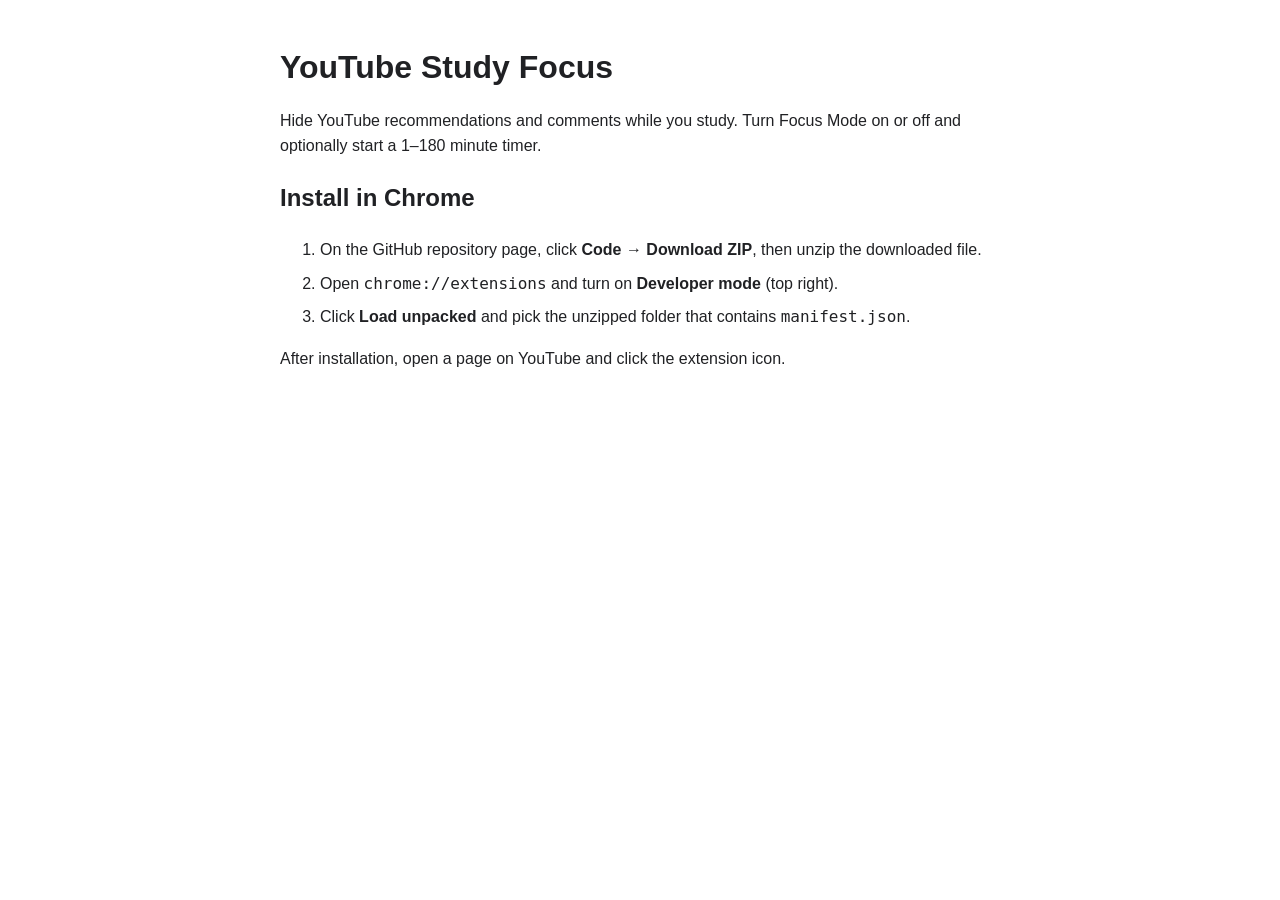
<file: index.html>
<!doctype html>
<html lang="en">
  <head>
    <meta charset="utf-8">
    <meta name="viewport" content="width=device-width, initial-scale=1">
    <title>YouTube Study Focus</title>
    <style>
      body {
        max-width: 720px;
        margin: 48px auto;
        padding: 0 20px;
        color: #202124;
        font: 16px/1.6 Arial, sans-serif;
      }

      h1 {
        line-height: 1.2;
      }

      li {
        margin: 8px 0;
      }
    </style>
  </head>
  <body>
    <main>
      <h1>YouTube Study Focus</h1>
      <p>Hide YouTube recommendations and comments while you study. Turn Focus Mode on or off and optionally start a 1–180 minute timer.</p>
      <h2>Install in Chrome</h2>
      <ol>
        <li>On the GitHub repository page, click <strong>Code → Download ZIP</strong>, then unzip the downloaded file.</li>
        <li>Open <code>chrome://extensions</code> and turn on <strong>Developer mode</strong> (top right).</li>
        <li>Click <strong>Load unpacked</strong> and pick the unzipped folder that contains <code>manifest.json</code>.</li>
      </ol>
      <p>After installation, open a page on YouTube and click the extension icon.</p>
    </main>
  </body>
</html>
</file>
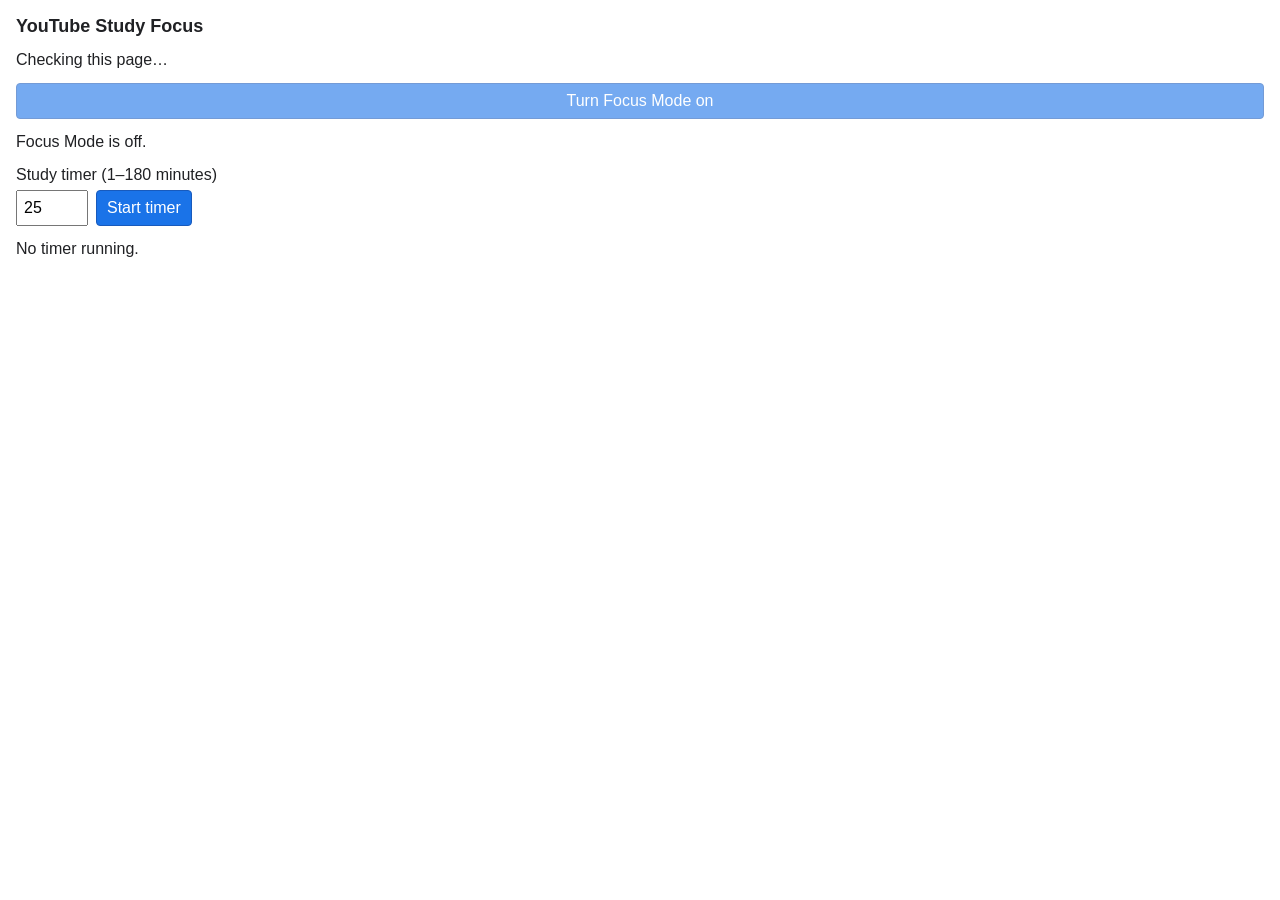
<file: popup.html>
<!doctype html>
<html lang="en">
  <head>
    <meta charset="utf-8">
    <meta name="viewport" content="width=device-width, initial-scale=1">
    <title>YouTube Study Focus</title>
    <link rel="stylesheet" href="popup.css">
  </head>
  <body>
    <main>
      <h1>YouTube Study Focus</h1>
      <p id="page-message" role="status">Checking this page…</p>

      <section id="controls" hidden>
        <button id="focus-toggle" type="button" aria-pressed="false" disabled>
          Turn Focus Mode on
        </button>
        <p id="focus-status">Focus Mode is off.</p>

        <form id="timer-form" novalidate>
          <label for="duration">Study timer (1–180 minutes)</label>
          <div class="timer-entry">
            <input id="duration" name="duration" type="text" inputmode="numeric" value="25" autocomplete="off">
            <button type="submit">Start timer</button>
          </div>
        </form>
        <p id="timer-message" role="status">No timer running.</p>
        <p id="timer-error" role="alert" hidden></p>
        <p id="remaining-time" aria-live="polite" hidden></p>
        <p id="settings-message" role="alert" hidden></p>
      </section>
    </main>
    <script src="popup.js"></script>
  </body>
</html>
</file>
<file: popup.css>
:root {
  color-scheme: light;
  font-family: Arial, sans-serif;
}

body {
  box-sizing: border-box;
  margin: 0;
  min-width: 280px;
  padding: 16px;
  color: #202124;
  background: #fff;
}

main {
  display: grid;
  gap: 12px;
}

h1 {
  margin: 0;
  font-size: 18px;
}

p {
  margin: 0;
  line-height: 1.4;
}

button,
input {
  min-height: 36px;
  font: inherit;
}

button {
  padding: 6px 10px;
  border: 1px solid #185abc;
  border-radius: 4px;
  color: #fff;
  background: #1a73e8;
  cursor: pointer;
}

button:disabled {
  cursor: not-allowed;
  opacity: 0.6;
}

button:focus-visible,
input:focus-visible {
  outline: 3px solid #174ea6;
  outline-offset: 2px;
}

input {
  box-sizing: border-box;
  width: 72px;
  padding: 6px;
}

#controls {
  display: grid;
  gap: 12px;
}

.timer-entry {
  display: flex;
  gap: 8px;
  margin-top: 6px;
}

#settings-message,
#timer-error {
  color: #b3261e;
}

#timer-error {
  font-weight: 600;
}
</file>
